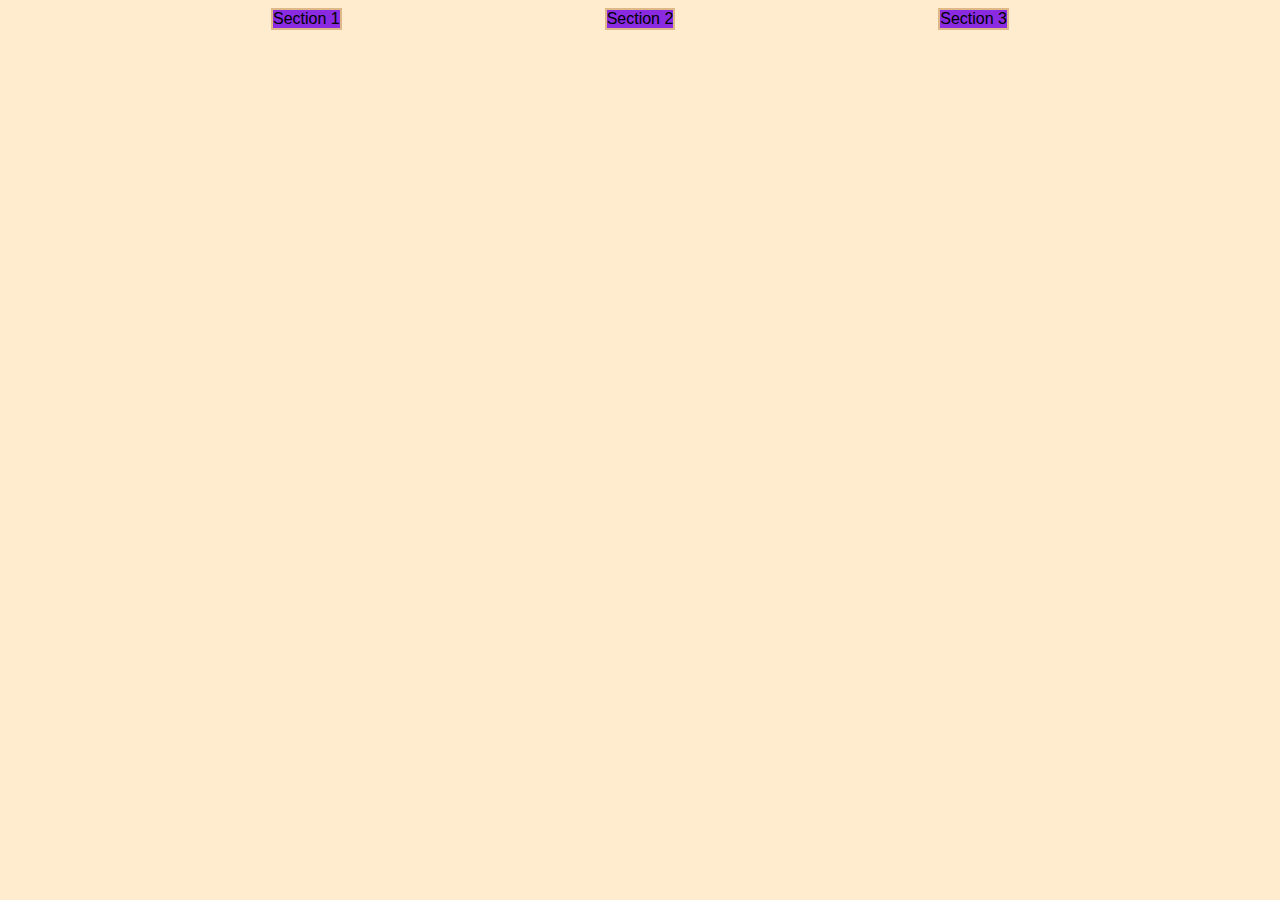
<file: Apuntes/apuntes camila.html>
<!DOCTYPE html>
<html lang="en">
<head>
    <meta charset="UTF-8">
    <meta name="viewport" content="width=device-width, initial-scale=1.0">
    <title>Document</title>
    <link rel="stylesheet" href="apuntes.css">
</head>
<body>
    
    <div class="container">
    <div class="item item 1">
        Section 1
    </div>
    <div class="item item 2">
        Section 2
    </div>

    <div class="item item 3">
        Section 3
    </div>
    </div> 
    
</body>
</html>
</file>
<file: Apuntes/apuntes.css>
body
{
    background-color: blanchedalmond;
    margin: 10;
    font-family: 'Trebuchet MS', 'Lucida Sans Unicode', 'Lucida Grande', 'Lucida Sans', Arial, sans-serif;
}

.container
{
    display: flex;
    flex-direction: row;
    justify-content: space-evenly;
    align-items: end;
    flex-wrap: wrap;
}

.item
{
    background-color: blueviolet;
    border: 2px solid burlywood;
}

.item-1
{
    width: 500px;
    height: 100px;
    transition: all 0.7;
}

.item-1:hover
{
    width: 500px;
    height: 100px;
    background-color: aqua;

}

.item-2
{
    width: 200px;
    height: 50px;
    order: -1;
}

.item-3
{
    width: 30px;
    height: 10px;
    order: -2;
}
</file>
